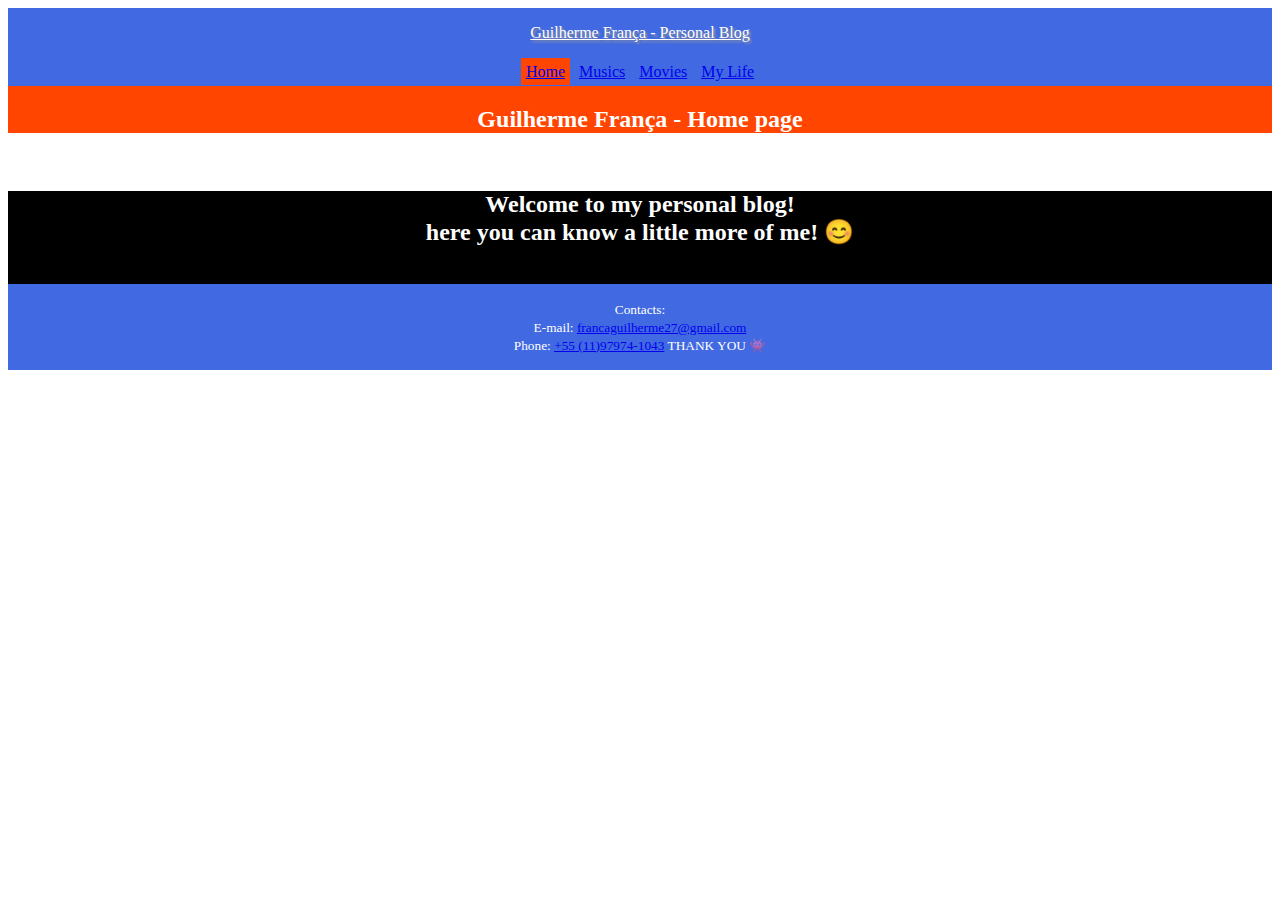
<file: pset8/Exercises/index.html>
<!DOCTYPE html>

<html lang = "en">
    <head>
        <link rel = "stylesheet" href = "https://cdn.jsdelivr.net/npm/bootstrap@4.5.3/dist/css/bootstrap.min.css" integrity = "sha384-TX8t27EcRE3e/ihU7zmQxVncDAy5uIKz4rEkgIXeMed4M0jlfIDPvg6uqKI2xXr2" crossorigin = "anonymous">
        <script src = "https://code.jquery.com/jquery-3.5.1.slim.min.js" integrity = "sha384-DfXdz2htPH0lsSSs5nCTpuj/zy4C+OGpamoFVy38MVBnE+IbbVYUew+OrCXaRkfj" crossorigin = "anonymous"></script>
        <script src = "https://cdn.jsdelivr.net/npm/bootstrap@4.5.3/dist/js/bootstrap.bundle.min.js" integrity = "sha384-ho+j7jyWK8fNQe+A12Hb8AhRq26LrZ/JpcUGGOn+Y7RsweNrtN/tE3MoK7ZeZDyx" crossorigin = "anonymous"></script>
        <link href = "styles.css" rel = "stylesheet">
        <link rel="shortcut icon" href="/images/harvard.jpg" type="image/x-icon">
        <title>My Webpage</title>
    </head>
    <body>
        <header class = "header">
            <a href = "#">Guilherme França - Personal Blog</a>
        </header>
        <main class = "main">
            <nav class = "nav">
                <a class = "nav nav-a" href = "#">Home</a>
                <a class = "nav" href = "musics.html">Musics</a>
                <a class = "nav" href = "movies.html">Movies</a>
                <a class = "nav" href = "life.html">My Life</a>
            </nav>
            <h2 class = "h2">Guilherme França - Home page</h2>
        </main><br>
        <div class = "div">
            <h2 class = "h2">
                Welcome to my personal blog!<br>
                here you can know a little more of me! 😊
            </h2><br>
        </div>
        <footer class = "footer">
            <small>
                Contacts: <br>
                E-mail: <a href = "mailto:francaguilherme27@gmail.com">francaguilherme27@gmail.com</a><br>
                Phone: <a href = "phone:+5511979741043">+55 (11)97974-1043</a>
                THANK YOU 👾
            </small>
        </footer>
    </body>
</html>
</file>
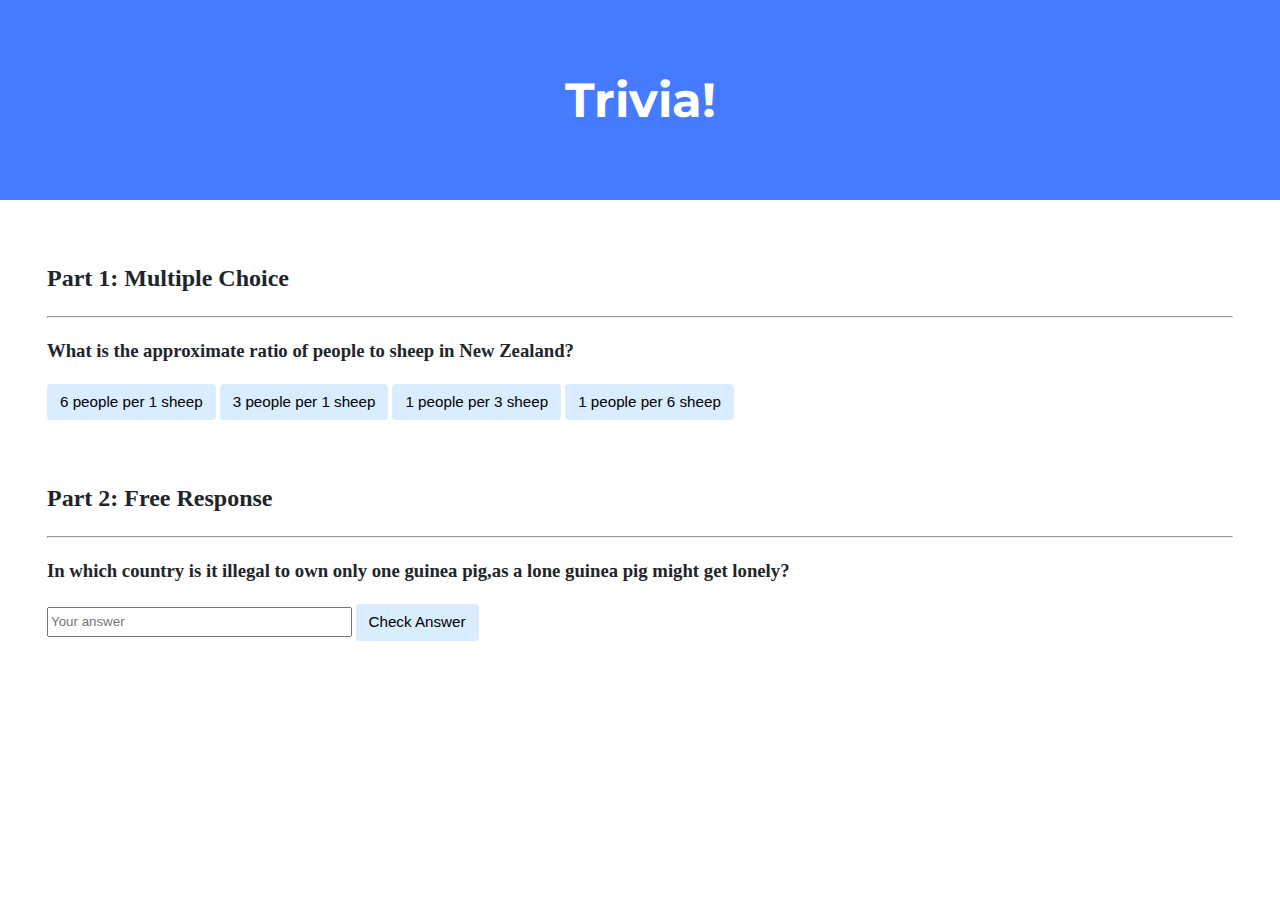
<file: pset8/lab8/index.html>
<!DOCTYPE html>

<html lang="en">
    <head>
        <link href="https://fonts.googleapis.com/css2?family=Montserrat:wght@500&display=swap" rel="stylesheet">
        <link href="styles.css" rel="stylesheet">
        <title>Trivia!</title>

        <script>
            document.addEventListener('DOMContentLoaded',function()
            {
                correct_button = document.querySelector('#correct');
                incorrect_button=document.querySelectorAll('.incorrect');
                YesOrNo_message = document.querySelector('#message');
                correct_button.addEventListener('click',function()
                {
                    correct_button.style.background = "green";
                    YesOrNo_message.innerHTML="Correct!";
                });
                for(let i=0;i<incorrect_button.length;i++)
                {
                    incorrect_button[i].addEventListener('click',function()
                    {
                        incorrect_button[i].style.background="red";
                        YesOrNo_message.innerHTML="Incorrect";
                    });
                }

                formbox = document.querySelector("#ans");
                message2 = document.querySelector('#secondmessage');
                document.querySelector("form").addEventListener('submit',function()
                {
                    ans = document.querySelector("#ans").value;
                    if(ans == "Switzerland")
                    {
                        ans.style.color="green";
                        message2.innerHTML="Correct!";
                    }
                    else
                    {
                        ans.style.color="red";
                        message2.innerHTML="Incorrect";
                    }
                });
            });

        </script>

    </head>
    <body>

        <div class="jumbotron">
            <h1>Trivia!</h1>
        </div>

        <div class="container">

            <div class="section">
                <h2>Part 1: Multiple Choice </h2>
                <hr>
                <h3>
                    What is the approximate ratio of people to sheep in New Zealand?
                </h3>
                <button class = "incorrect">
                    6 people per 1 sheep
                </button>

                <button class = "incorrect">
                    3 people per 1 sheep
                </button>

                <button class = "incorrect">
                    1 people per 3 sheep
                </button>

                <button id = "correct">
                    1 people per 6 sheep
                </button >

                <p id = "message">
                </p>


            </div>

            <div class="section">
                <h2>Part 2: Free Response</h2>
                <hr>
                <h3>
                    In which country is it illegal to own only one guinea pig,as a lone guinea pig might get lonely?
                </h3>
                <form onsubmit="return false;">
                    <input id="ans" placeholder="Your answer" type="text">
                    <input type="submit" value="Check Answer">
                </form>
                <p id = "secondmessage">
                </p>
            </div>

        </div>
    </body>
</html>
</file>
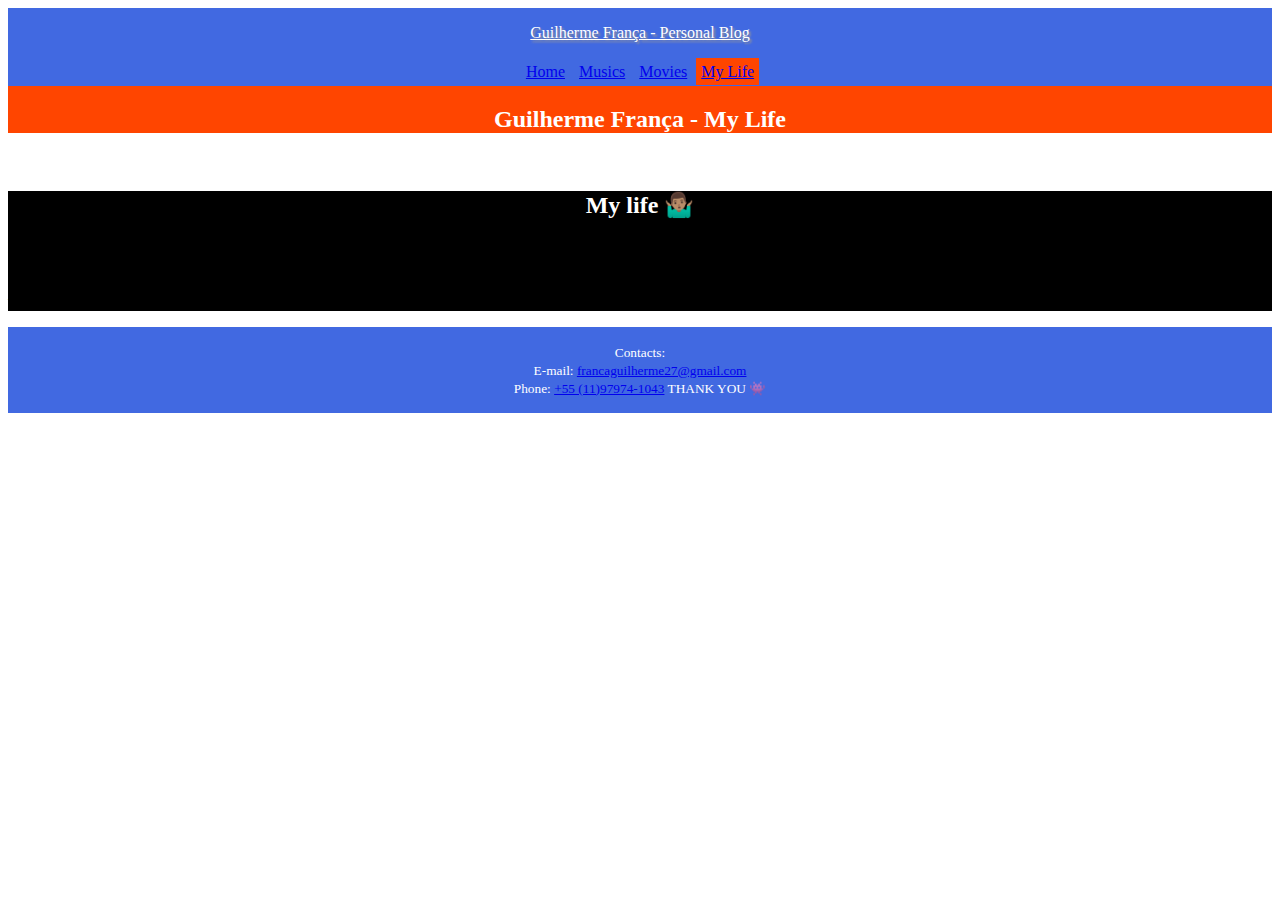
<file: pset8/Exercises/life.html>
<!DOCTYPE html>

<html lang = "en">
    <head>
        <link rel = "stylesheet" href = "https://cdn.jsdelivr.net/npm/bootstrap@4.5.3/dist/css/bootstrap.min.css" integrity = "sha384-TX8t27EcRE3e/ihU7zmQxVncDAy5uIKz4rEkgIXeMed4M0jlfIDPvg6uqKI2xXr2" crossorigin = "anonymous">
        <script src = "https://code.jquery.com/jquery-3.5.1.slim.min.js" integrity = "sha384-DfXdz2htPH0lsSSs5nCTpuj/zy4C+OGpamoFVy38MVBnE+IbbVYUew+OrCXaRkfj" crossorigin = "anonymous"></script>
        <script src = "https://cdn.jsdelivr.net/npm/bootstrap@4.5.3/dist/js/bootstrap.bundle.min.js" integrity = "sha384-ho+j7jyWK8fNQe+A12Hb8AhRq26LrZ/JpcUGGOn+Y7RsweNrtN/tE3MoK7ZeZDyx" crossorigin = "anonymous"></script>
        <link href = "styles.css" rel = "stylesheet">
        <link rel="shortcut icon" href="/images/harvard.jpg" type="image/x-icon">
        <title>My Webpage</title>
    </head>
    <body>
        <header class = "header">
            <a href = "#">Guilherme França - Personal Blog</a>
        </header>
        <main class = "main">
            <nav class = "nav">
                <a class = "nav" href = "index.html">Home</a>
                <a class = "nav" href = "musics.html">Musics</a>
                <a class = "nav" href = "movies.html">Movies</a>
                <a class = "nav nav-a" href = "#">My Life</a>
            </nav>
            <h2 class = "h2">Guilherme França - My Life</h2>
        </main><br>
        <div class = "div">
            <h2 class = "h2">My life 🤷🏽‍♂️</h2>
            <p>
                My name is Guilherme França da Silva and i have 22 years old.<br>
                I and my girlfriend, have been working vary hard to conquer our dreams!<br>
                I am a technology student!<br>
                what you are seeing now is just the beginning, I know that in the future, I will be much more than just a personal blog.
            </p>
        </div>
        <footer class = "footer">
            <small>
                Contacts: <br>
                E-mail: <a href = "mailto:francaguilherme27@gmail.com">francaguilherme27@gmail.com</a><br>
                Phone: <a href = "phone:+5511979741043">+55 (11)97974-1043</a>
                THANK YOU 👾
            </small>
        </footer>
    </body>
</html>
</file>
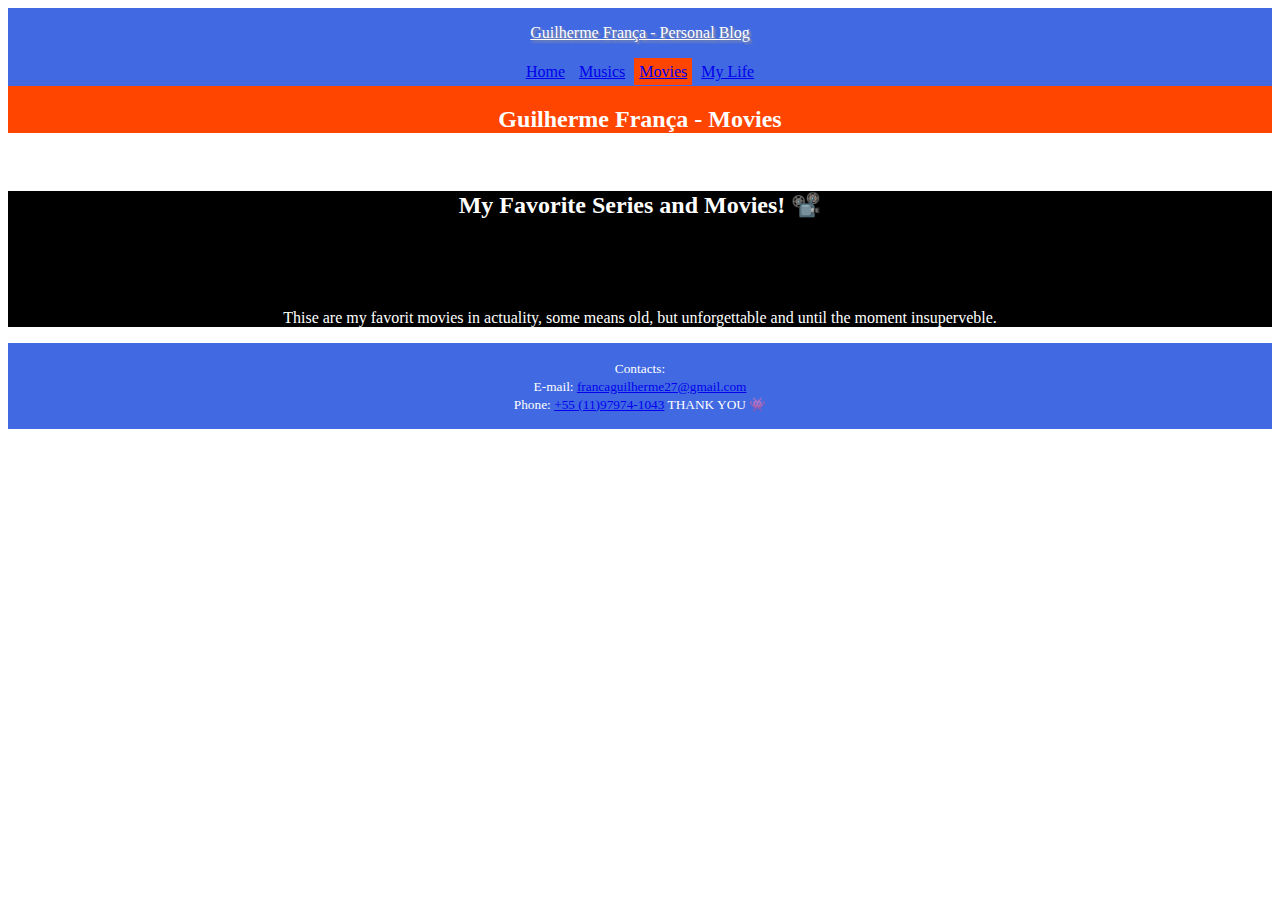
<file: pset8/Exercises/movies.html>
<!DOCTYPE html>

<html lang = "en">
    <head>
        <link rel = "stylesheet" href = "https://cdn.jsdelivr.net/npm/bootstrap@4.5.3/dist/css/bootstrap.min.css" integrity = "sha384-TX8t27EcRE3e/ihU7zmQxVncDAy5uIKz4rEkgIXeMed4M0jlfIDPvg6uqKI2xXr2" crossorigin = "anonymous">
        <script src = "https://code.jquery.com/jquery-3.5.1.slim.min.js" integrity = "sha384-DfXdz2htPH0lsSSs5nCTpuj/zy4C+OGpamoFVy38MVBnE+IbbVYUew+OrCXaRkfj" crossorigin = "anonymous"></script>
        <script src = "https://cdn.jsdelivr.net/npm/bootstrap@4.5.3/dist/js/bootstrap.bundle.min.js" integrity = "sha384-ho+j7jyWK8fNQe+A12Hb8AhRq26LrZ/JpcUGGOn+Y7RsweNrtN/tE3MoK7ZeZDyx" crossorigin = "anonymous"></script>
        <link href = "styles.css" rel = "stylesheet">
        <link rel="shortcut icon" href="/images/harvard.jpg" type="image/x-icon">
        <title>My Webpage</title>
    </head>
    <body>
        <header class = "header">
            <a href = "#">Guilherme França - Personal Blog</a>
        </header>
        <main class = "main">
            <nav class = "nav">
                <a class = "nav" href = "index.html">Home</a>
                <a class = "nav" href = "musics.html">Musics</a>
                <a class = "nav nav-a" href = "#">Movies</a>
                <a class = "nav" href = "life.html">My Life</a>
            </nav>
            <h2 class = "h2">Guilherme França - Movies</h2>
        </main><br>
        <div class = "div">
            <h2 class = "h2">My Favorite Series and Movies! 📽️</h2>
            <p class = "p">
                <ul>
                    <li>Harry Potter</li>
                    <li>Star Wars</li>
                    <li>Wheel of Time</li>
                </ul>
            </p>
            <p class = "p">Thise are my favorit movies in actuality, some means old, but unforgettable and until the moment insuperveble.</p>
        </div>
        <footer class = "footer">
            <small>
                Contacts: <br>
                E-mail: <a href = "mailto:francaguilherme27@gmail.com">francaguilherme27@gmail.com</a><br>
                Phone: <a href = "phone:+5511979741043">+55 (11)97974-1043</a>
                THANK YOU 👾
            </small>
        </footer>
    </body>
</html>
</file>
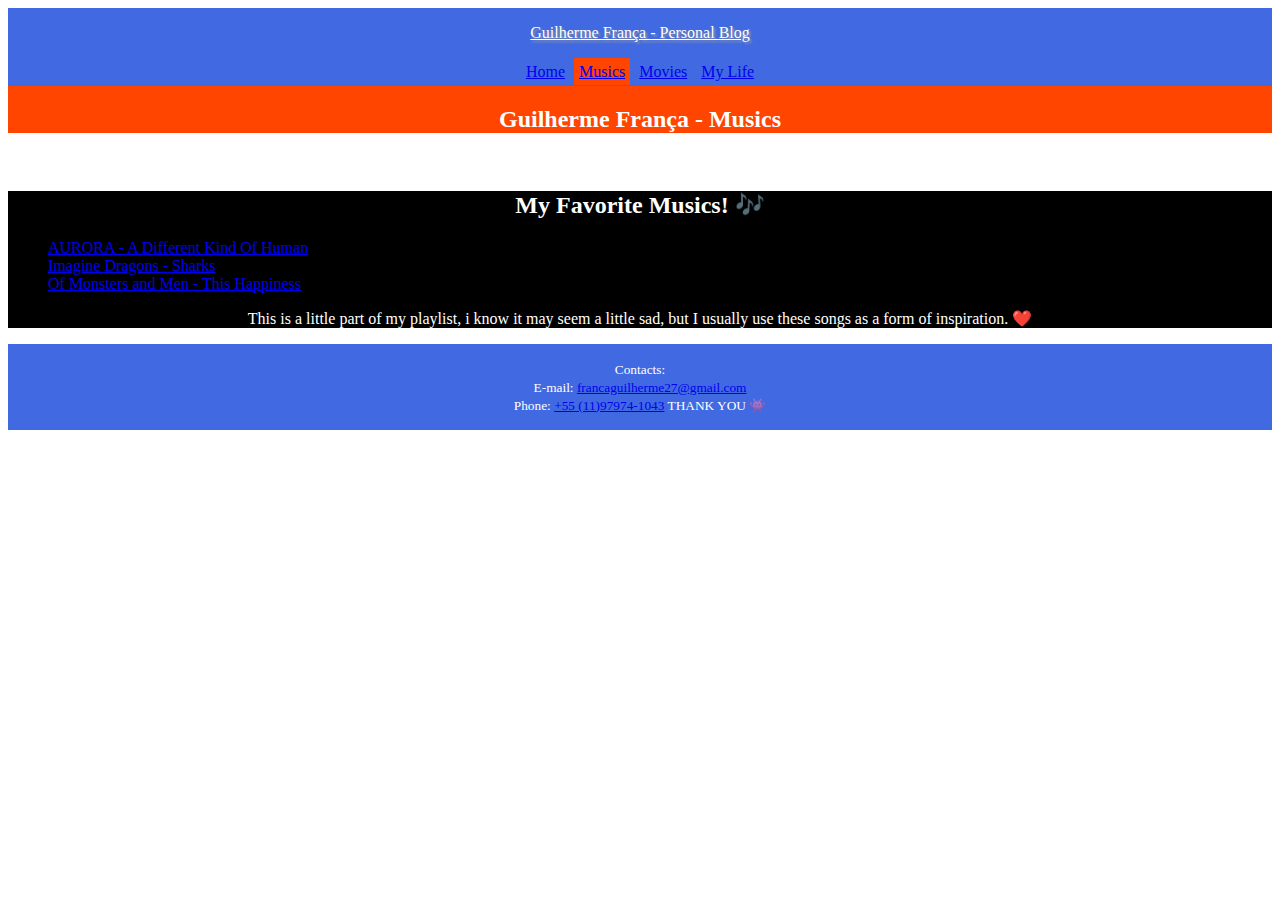
<file: pset8/Exercises/musics.html>
<!DOCTYPE html>

<html lang = "en">
    <head>
        <link rel = "stylesheet" href = "https://cdn.jsdelivr.net/npm/bootstrap@4.5.3/dist/css/bootstrap.min.css" integrity = "sha384-TX8t27EcRE3e/ihU7zmQxVncDAy5uIKz4rEkgIXeMed4M0jlfIDPvg6uqKI2xXr2" crossorigin = "anonymous">
        <script src = "https://code.jquery.com/jquery-3.5.1.slim.min.js" integrity = "sha384-DfXdz2htPH0lsSSs5nCTpuj/zy4C+OGpamoFVy38MVBnE+IbbVYUew+OrCXaRkfj" crossorigin = "anonymous"></script>
        <script src = "https://cdn.jsdelivr.net/npm/bootstrap@4.5.3/dist/js/bootstrap.bundle.min.js" integrity = "sha384-ho+j7jyWK8fNQe+A12Hb8AhRq26LrZ/JpcUGGOn+Y7RsweNrtN/tE3MoK7ZeZDyx" crossorigin = "anonymous"></script>
        <link href = "styles.css" rel = "stylesheet">
        <link rel="shortcut icon" href="/images/harvard.jpg" type="image/x-icon">
        <title>My Webpage</title>
    </head>
    <body>
        <header class = "header">
            <a href = "#">Guilherme França - Personal Blog</a>
        </header>
        <main class = "main">
            <nav class = "nav">
                <a class = "nav" href = "index.html">Home</a>
                <a class = "nav nav-a" href = "#">Musics</a>
                <a class = "nav" href = "movies.html">Movies</a>
                <a class = "nav" href = "life.html">My Life</a>
            </nav>
            <h2 class = "h2">Guilherme França - Musics</h2>
        </main><br>
        <div class = "div">
            <h2 class = "h2">My Favorite Musics! 🎶</h2>
            <p class = "p">
                <ul>
                    <li><a href = "https://www.youtube.com/watch?v=h1mPu8GQzdQ">AURORA - A Different Kind Of Human</a></li>
                    <li><a href = "https://www.youtube.com/watch?v=7j7twuejxvU">Imagine Dragons - Sharks</a></li>
                    <li><a href = "https://www.youtube.com/watch?v=1uBfJX0BT8s">Of Monsters and Men - This Happiness</a></li>
                </ul>
            </p>
            <p class = "p">
                This is a little part of my playlist, i know it may seem a little sad, but I usually use these songs as a form of inspiration. ❤️
            </p>
        </div>
        <footer class = "footer">
            <small>
                Contacts: <br>
                E-mail: <a href = "mailto:francaguilherme27@gmail.com">francaguilherme27@gmail.com</a><br>
                Phone: <a href = "phone:+5511979741043">+55 (11)97974-1043</a>
                THANK YOU 👾
            </small>
        </footer>
    </body>
</html>
</file>
<file: pset8/Exercises/styles.css>
.header{
    text-align: center;
    padding: 1rem 10px;
    background-color: royalblue;
    color: white;
}
.header a{
    color: white;
    text-shadow: 2px 2px 2px rgba(150, 150, 150, 1);
}
.main{
    text-align: center;
    background-color: orangered;
    border: royalblue 3px;
}
.nav{
    text-align:center;
    padding: 5px 5px;
    background-color: royalblue;
}
.nav-a{
    text-align:center;
    padding: 5px 5px;
    background-color: orangered;
}
.div{
    background-color: black;
}
.h2{
    text-align: center;
    color: white;
}
.p{
    text-align: center;
    color: white;
}
.footer{
    text-align: center;
    padding: 1rem 10px;
    background-color: royalblue;
    color: white;
}
</file>
<file: pset8/lab8/styles.css>
body {
    background-color: #fff;
    color: #212529;
    font-size: 1rem;
    font-weight: 400;
    line-height: 1.5;
    margin: 0;
    text-align: left;
}

.container {
    margin-left: auto;
    margin-right: auto;
    padding-left: 15px;
    padding-right: 15px;
}

.jumbotron {
    background-color: #477bff;
    color: #fff;
    margin-bottom: 2rem;
    padding: 2rem 1rem;
    text-align: center;
}

.section {
    padding: 0.5rem 2rem 1rem 2rem;
}

.section:hover {
    background-color: #f5f5f5;
    transition: color 2s ease-in-out, background-color 0.15s ease-in-out;
}

h1 {
    font-family: 'Montserrat', sans-serif;
    font-size: 48px;
}

button, input[type="submit"] {
    background-color: #d9edff;
    border: 1px solid transparent;
    border-radius: 0.25rem;
    font-size: 0.95rem;
    font-weight: 400;
    line-height: 1.5;
    padding: 0.375rem 0.75rem;
    text-align: center;
    transition: color 0.15s ease-in-out, background-color 0.15s ease-in-out, border-color 0.15s ease-in-out, box-shadow 0.15s ease-in-out;
    vertical-align: middle;
}


input[type="text"] {
    line-height: 1.8;
    width: 25%;
}

input[type="text"]:hover {
    background-color: #f5f5f5;
    transition: color 2s ease-in-out, background-color 0.15s ease-in-out;
}
</file>
